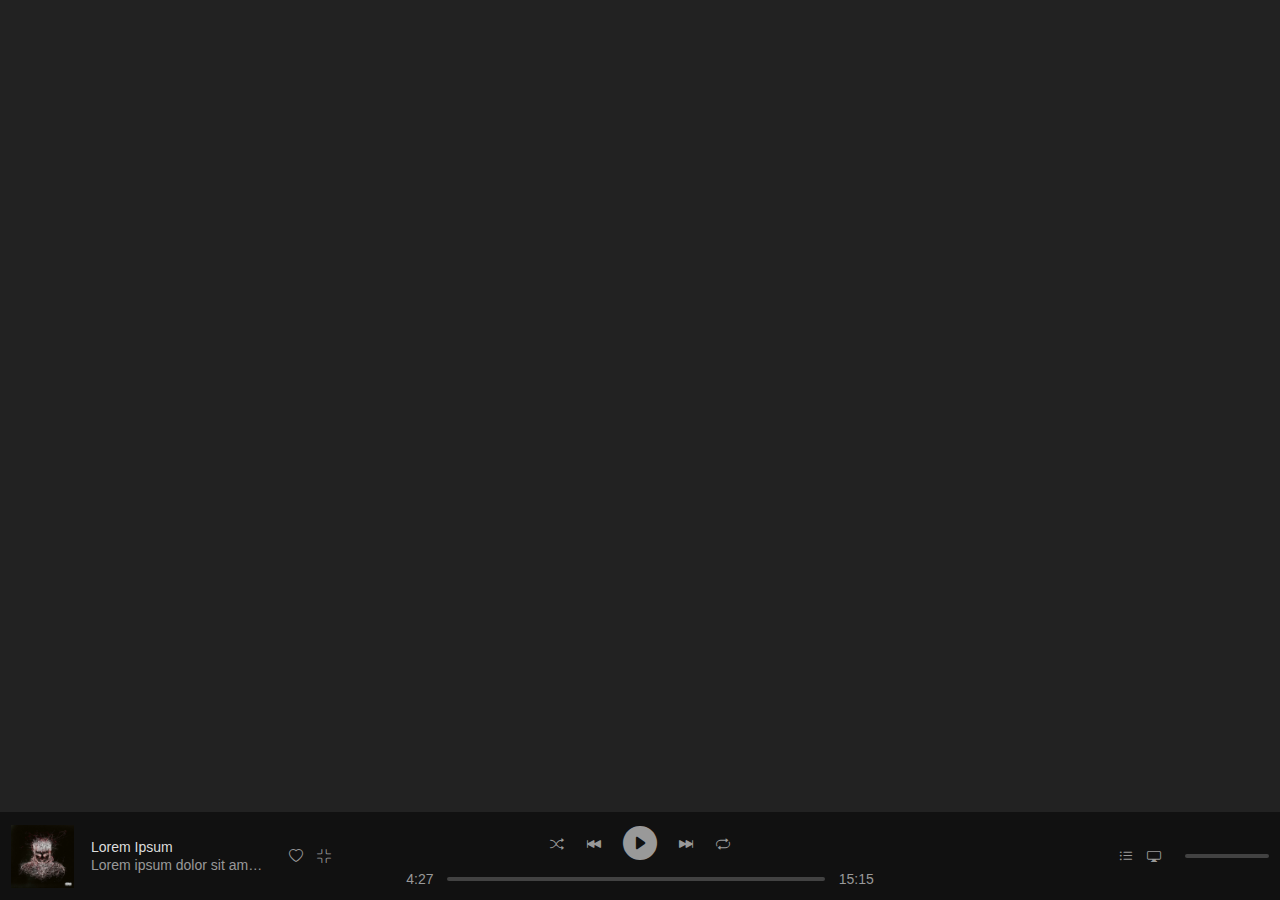
<file: player.html>
<!DOCTYPE html>
<html lang="en">
  <head>
    <meta charset="UTF-8" />
    <meta http-equiv="X-UA-Compatible" content="IE=edge" />
    <meta name="viewport" content="width=device-width, initial-scale=1.0" />
    <title>Spotify music player</title>
    <link rel="stylesheet" href="player.css" />

    <link
      rel="stylesheet"
      href="https://cdn.jsdelivr.net/npm/bootstrap-icons@1.11.3/font/bootstrap-icons.min.css"
    />
  </head>
  <body>
    <div class="music-player">
      <div class="song-bar">
        <div class="song-infos">
          <div class="image-container">
            <img src="assets/image-1.jpg" alt="" />
          </div>
          <div class="song-description">
            <p class="title">Lorem Ipsum</p>
            <p class="artist">
              Lorem ipsum dolor sit amet consectetur adipisicing elit
            </p>
          </div>
        </div>
        <div class="icons">
          <i class="bi bi-heart greenable"></i>
          <i class="bi bi-fullscreen-exit"></i>
        </div>
      </div>
      <div class="progress-controller">
        <div class="control-buttons">
          <i class="bi bi-shuffle greenable"></i>
          <i class="bi bi-skip-backward-fill"></i>
          <i class="bi bi-play-circle-fill" id="play"></i>
          <i class="bi bi-skip-forward-fill"></i>
          <i class="bi bi-repeat greenable"></i>
        </div>
        <div class="progress-container">
          <span id="currentTime">4:27</span>
          <div class="progress-bar" id="progressBar">
            <div class="progress" id="progress"></div>
          </div>
          <span id="totalTime">15:15</span>
        </div>
      </div>
      <div class="other-features">
        <i class="bi bi-list-ul greenable"></i>
        <i class="bi bi-display greenable"></i>
        <div class="volume-bar">
          <i class="fas fa-volume-down"></i>
          <div class="progress-bar" id="volume-bar">
            <div class="progress" id="volumeProgress"></div>
          </div>
        </div>
      </div>
    </div>
    <script src="player.js"></script>
  </body>
</html>
</file>
<file: player.css>
@import url(//db.onlinewebfonts.com/c/860c3ec7bbc5da3e97233ccecafe512e?family=Circular+Std+Book);
* {
  box-sizing: border-box;
  font-family: "circular std book", sans-serif;
}

body {
  --primary-color: #ddd;
  --secondary-color: #999;
  --green-color: #2d5;
  --padding: 0.8em;
  margin: 0;
  padding: 0;
  background-color: #222;
  font-size: 14px;
}

.music-player {
  background-color: #111;
  display: flex;
  justify-content: center;
  align-items: center;
  position: relative;
  height: 5.5rem;
  padding: var(--padding);
  color: var(--primary-color);
}

i {
  color: var(--secondary-color);
  cursor: pointer;
}

i:hover {
  color: var(--primary-color);
}

.green-class {
  color: var(--green-color);
}

.song-bar {
  position: absolute;
  left: var(--padding);
  display: flex;
  flex-direction: row;
  align-items: center;
  justify-content: flex-start;
  gap: 1.5rem;
  width: 25%;
}

.song-infos {
  display: flex;
  align-items: center;
  gap: 1em;
}

.image-container {
  --size: 4.5em;
  flex-shrink: 0;
  width: var(--size);
  height: var(--size);
}

.image-container img {
  width: 100%;
  height: 100%;
  -o-object-fit: cover;
     object-fit: cover;
}

.song-description p {
  margin: 0.2em;
}

.title,
.artist {
  display: -webkit-box;
  -webkit-box-orient: vertical;
  -webkit-line-clamp: 1;
  overflow: hidden;
}

.title:hover,
.artist:hover {
  text-decoration: underline;
  cursor: pointer;
}

.artist {
  color: var(--secondary-color);
}

.icons {
  display: flex;
  gap: 1em;
}

.progress-controller {
  width: 100%;
  display: flex;
  justify-content: center;
  flex-direction: column;
  align-items: center;
  gap: 0.5em;
  color: var(--secondary-color);
}

.control-buttons {
  display: flex;
  align-items: center;
  gap: 1.6em;
}

#play {
  font-size: 34px;
}

.progress-container {
  width: 100%;
  display: flex;
  align-items: center;
  justify-content: center;
  gap: 1em;
}

.progress-bar {
  height: 4px;
  border-radius: 10px;
  width: 30%;
  background-color: rgba(204, 204, 204, 0.2666666667);
  cursor: pointer;
}

.progress {
  position: relative;
  height: 100%;
  width: 0%;
  border-radius: 10px;
  background-color: var(--secondary-color);
}

.progress-bar:hover .progress {
  background-color: var(--green-color);
}

.progress-bar:hover .progress::after {
  content: "";
  position: absolute;
  --size: 1em;
  width: var(--size);
  height: var(--size);
  right: 0;
  border-radius: 50%;
  background-color: var(--primary-color);
  transform: translate(50%, calc(2px - 50%));
}

.other-features {
  position: absolute;
  right: var(--padding);
  display: flex;
  flex-direction: row;
  gap: 1em;
}

.volume-bar {
  display: flex;
  align-items: center;
  gap: 0.7em;
  cursor: pointer;
}

.volume-bar .progress-bar {
  width: 6em;
}

.volume-bar .progress-bar:hover .progress::after {
  --size: 0.8em;
}

.music-player {
  position: fixed;
  bottom: 0;
  width: 100%;
}
@media (max-width: 768px) {
  .music-player {
    bottom: 49px;
  }
/* } */
/* @media (max-width: 575px) { */
.music-player .song-bar .icons {
  display: none;
}
.music-player .other-features .volume-bar, .bi-list-ul{
  display: none;
}
.music-player .other-features .bi-display{
  font-size: 40px;
  
}
.music-player .progress-controller .control-buttons .bi-shuffle, .bi-skip-backward-fill, .bi-skip-forward-fill, .bi-repeat{
  display: none;
}
.music-player .progress-controller .control-buttons #play{
  position: absolute;
  right: 15px;
  bottom: 20px;

}
.music-player .progress-controller .progress-container #currentTime, #totalTime {
  display: none;
}
.music-player .progress-controller .progress-container .progress-bar {
  position: absolute;
    right: 1px;
    bottom: 5px;
    width: 99%;
}
.music-player .song-bar .song-infos .song-description {
  width: 160px;
}
}
</file>
